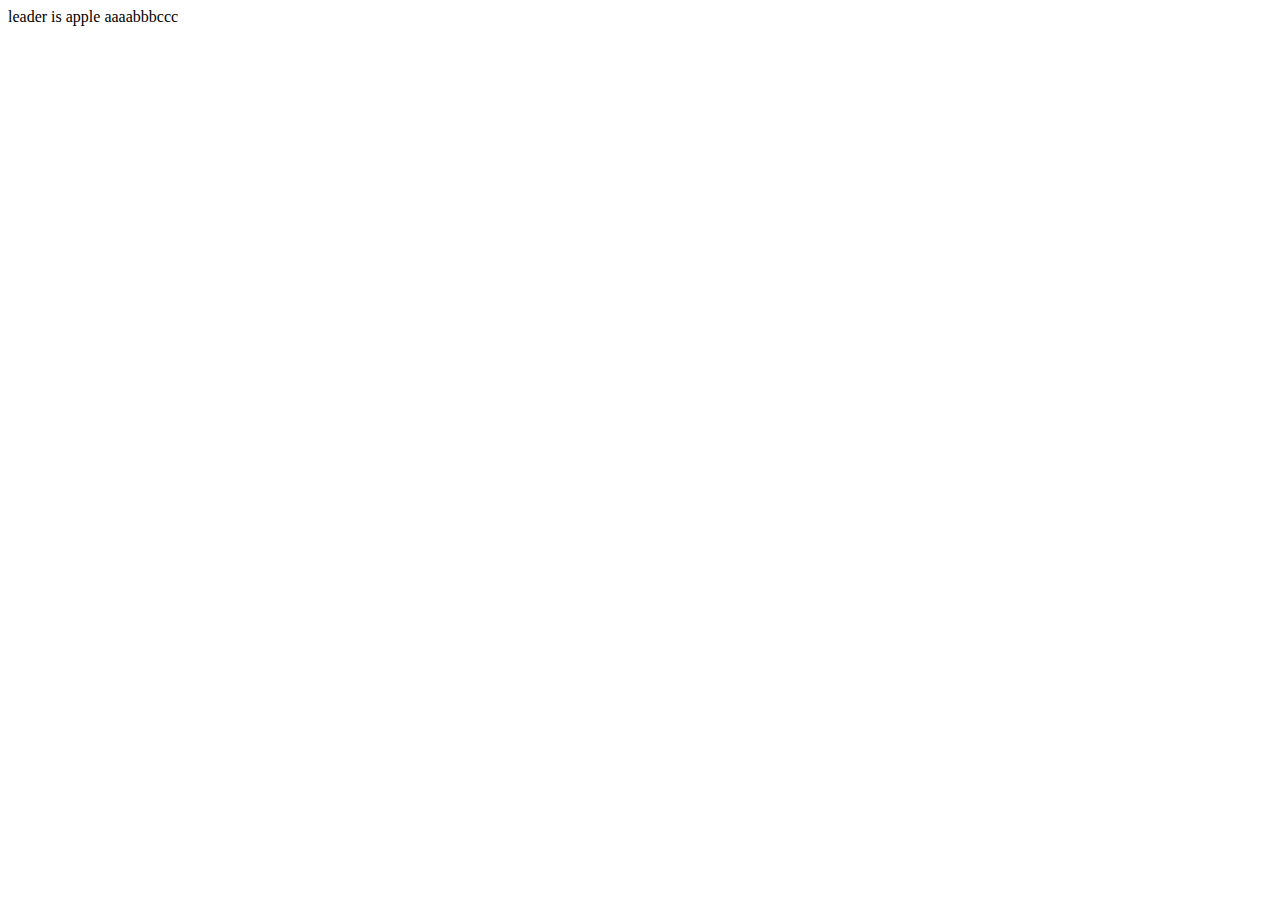
<file: index.html>
<!DOCTYPE html>
<html lang="en">
<head>
    <meta charset="UTF-8">
    <meta http-equiv="X-UA-Compatible" content="IE=edge">
    <meta name="viewport" content="width=device-width, initial-scale=1.0">
    <title>Document</title>
</head>
<body>
    <nav>
        leader is apple
        aaaabbbccc
    </nav>
    <main>

    </main>
    <footer>

    </footer>
    
</body>
</html>
</file>
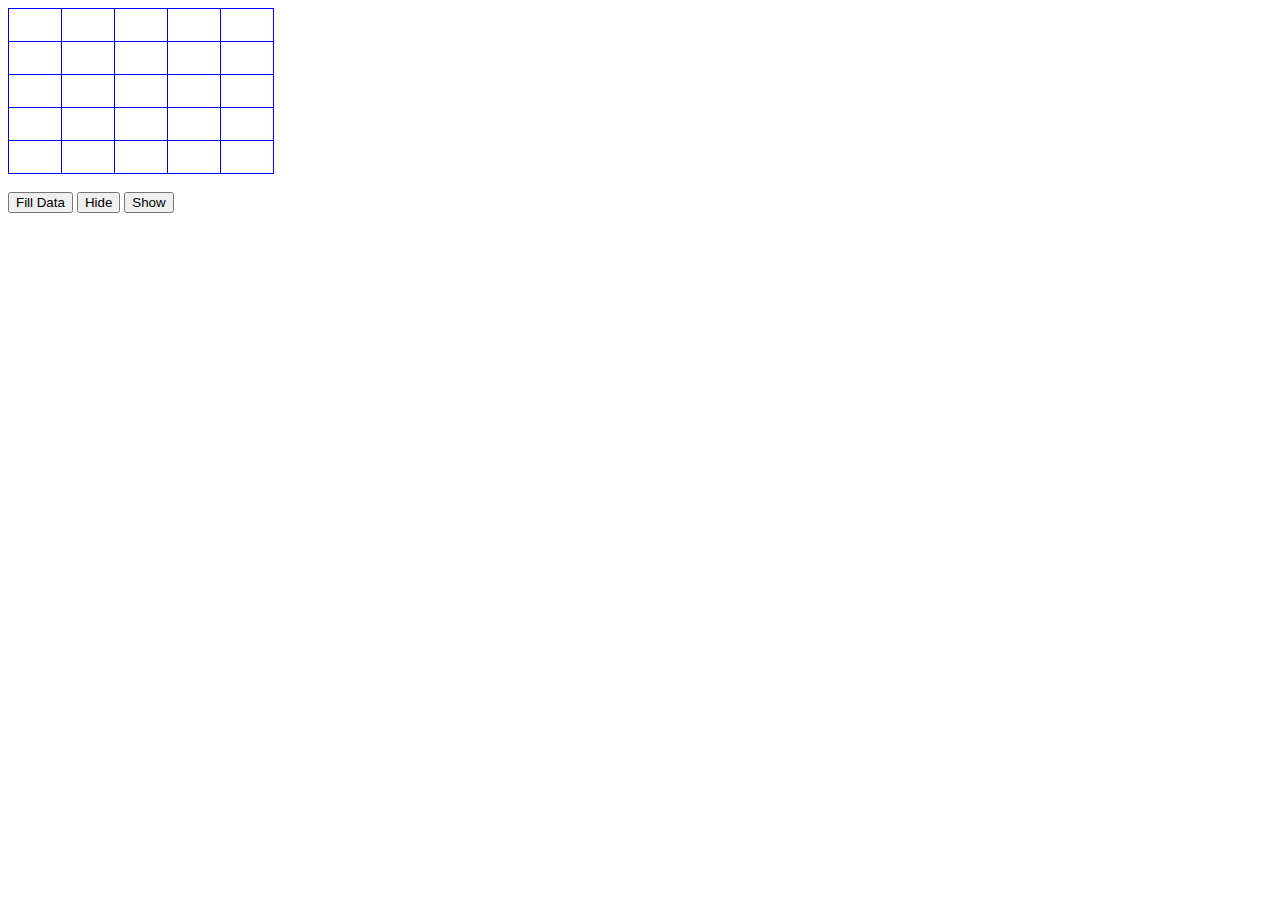
<file: jqsnail.html>
<!DOCTYPE html>
<html lang="en">
<head>
    <meta charset="UTF-8">
    <meta http-equiv="X-UA-Compatible" content="IE=edge">
    <meta name="viewport" content="width=device-width, initial-scale=1.0">
    <title>Document</title>
</head>
<style>
    table{
        border-collapse: collapse;
        }
    td{
        width:50px;height:30px; text-align: center;border:1px solid blue;
    }
</style>
    
<body>
        <table id="tbl">
            <tr>
                <td></td><td></td><td></td><td></td><td></td>
            </tr>
            <tr>
                <td></td><td></td><td></td><td></td><td></td>
            </tr>
            <tr>
                <td></td><td></td><td></td><td></td><td></td>
            </tr>
            <tr>
                <td></td><td></td><td></td><td></td><td></td>
            </tr>
            <tr>
                <td></td><td></td><td></td><td></td><td></td>
            </tr>
        </table>
        <br>
        <button id="btnFill">Fill Data</button>
        <button id="btnHide">Hide</button>
        <button id="btnShow">Show</button>
</body>
<script src="https://code.jquery.com/jquery-3.6.0.js"></script>
<script>
$(document)
.on('click','#btnFill',function(){
    let x=1;
    i=0; j=0;
    flag='East';
    for(x=1;x<26;x++){
        if(flag=='East'){
            $(`#tbl tr:eq(${i}) td:eq(${j})`).text(x);
            j++;
            if(j==$('#tbl tr:eq(0) td').length-1){
            
            }
        }

        // for(j=0;j<$('#tbl tr:eq(0) td').length;j++){
        //     if($(`#tbl tr:eq(${i}) td:eq(${j})`).text()==''){
        //     let str=`#tbl tr:eq(${i}) td:eq(${j})`;
        //     $(str).text(x++);
        //     }

        // }
     
    }

})
// $(document)
//     .on('click','#btnFill',function(){ 
//         let x=1;
//         for(i=0; i<$('#tbl tr').length; i++){
//             if(i%2==1) {  //홀수인덱스 tr
//                 for(j=$('#tbl tr:eq(0) td').length-1;j>=0;j--){
//                     let str=`#tbl tr:eq(${i}) td:eq(${j})`;
//                     $(str).text(x);
//                     x++;
//                 }
//             } else{   //짝수인덱스 tr
//                 for(j=0;j<$('#tbl tr:eq(0) td').length;j++){
//                     let str=`#tbl tr:eq(${i}) td:eq(${j})`;
//                     $(str).text(x);
//                     x++;
//                 }
//             }
//         }
//     })
</script>

    
</html>
</file>
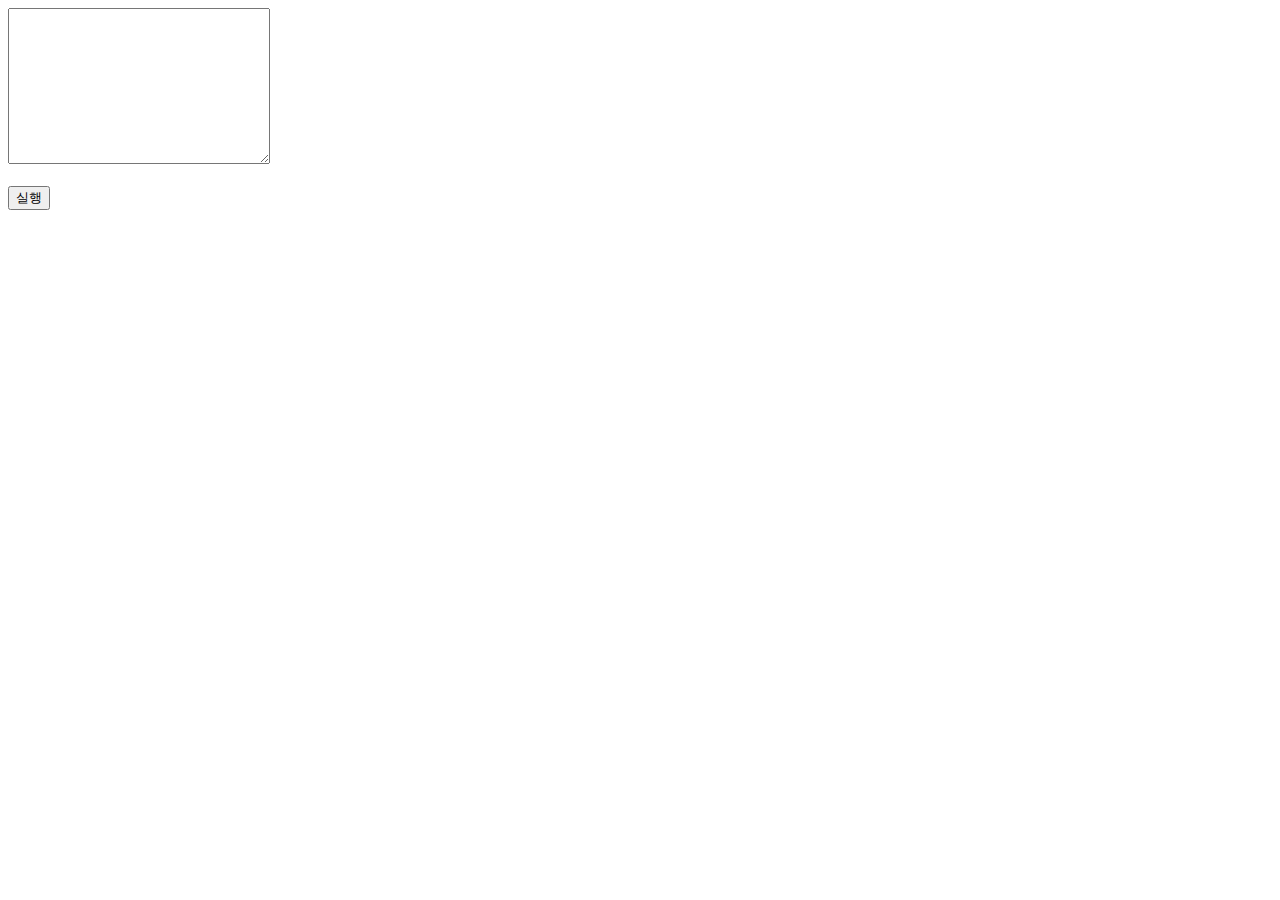
<file: practice.html>
<!DOCTYPE html>
<html lang="ko">
<head>
    <meta charset="UTF-8">
    <meta http-equiv="X-UA-Compatible" content="IE=edge">
    <meta name="viewport" content="width=device-width, initial-scale=1.0">
    <title>Practice</title>
</head>
<body>
    <textarea id="text" rows="10" cols="30"></textarea>
    <br><br>
    <input type="button" id="btnDo" value="실행" onclick="doNumber()">
</body>
<script>
    function doNumber() {
        x='';
        for(i=1;i<=10;i++){
            x=x+i;+'\n'
          }
        document.getElementById('text').textContent=x;
    }
    
</script>
</html>
</file>
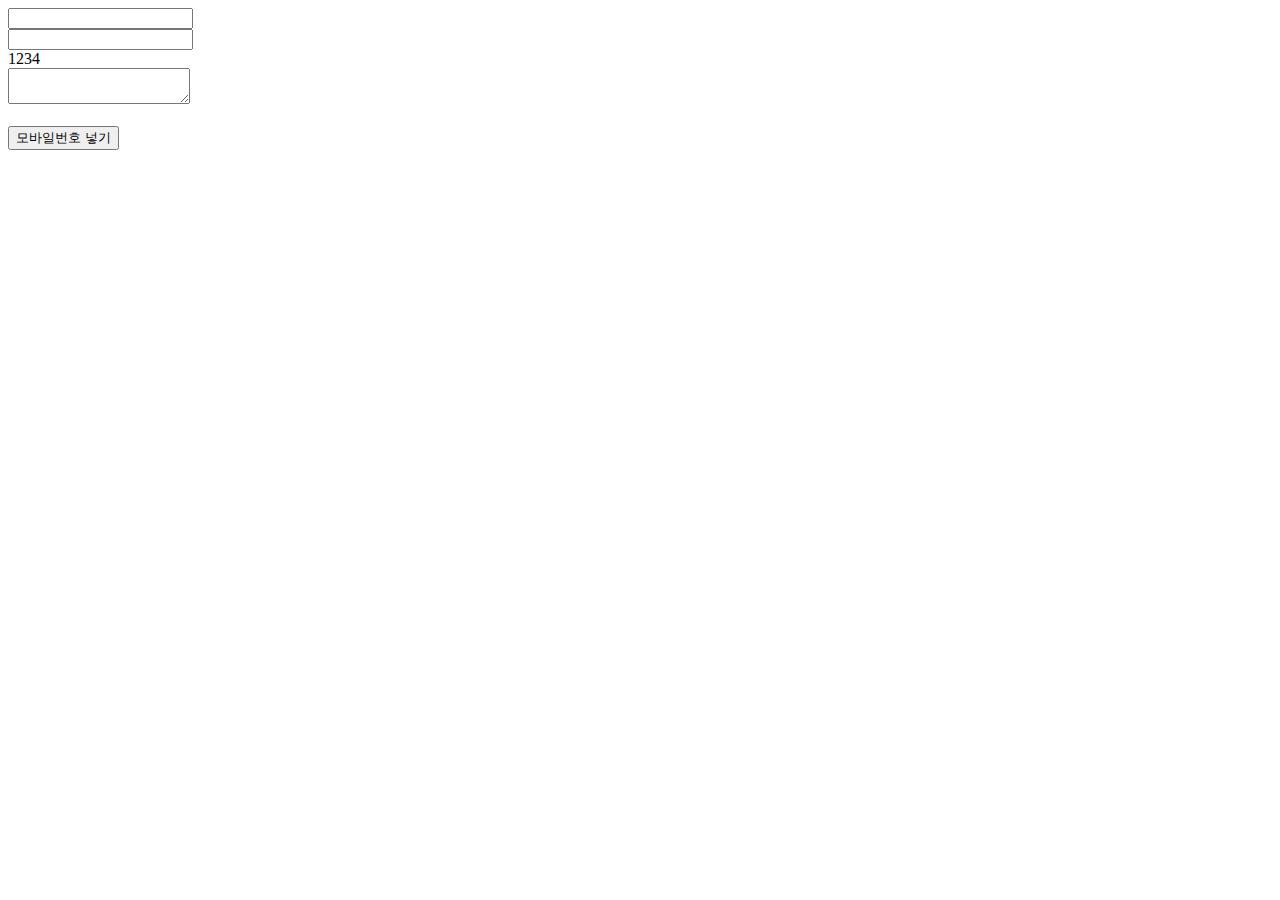
<file: sample.html>
<!DOCTYPE html>
<html lang="ko">
<head>
    <meta charset="UTF-8">
    <meta http-equiv="X-UA-Compatible" content="IE=edge">
    <meta name="viewport" content="width=device-width, initial-scale=1.0">
    <title>Sample</title>
</head>
<body>
    <input type=text id="mobile" name="mobile"><br>
    <input type=text id='myname' name='myname'><br>
    <label id="lblAddress">1234</label><br>
    <textarea id=postcode></textarea><br><br>
    <input type="button" id="btnPut" name="btnPut" value="모바일번호 넣기">
</body>
<script src="https://code.jquery.com/jquery-3.6.0.js"></script>
<script>
$(document)
.on('click','#btnPut',function(){
    $('#mobile').val('77778888');
    $('#myname').val('박재형');
    $('#lblAddress').text('천안시 서북구');
    $('#postcode').val('31312');
    return false;
})

</script>
</html>
</file>
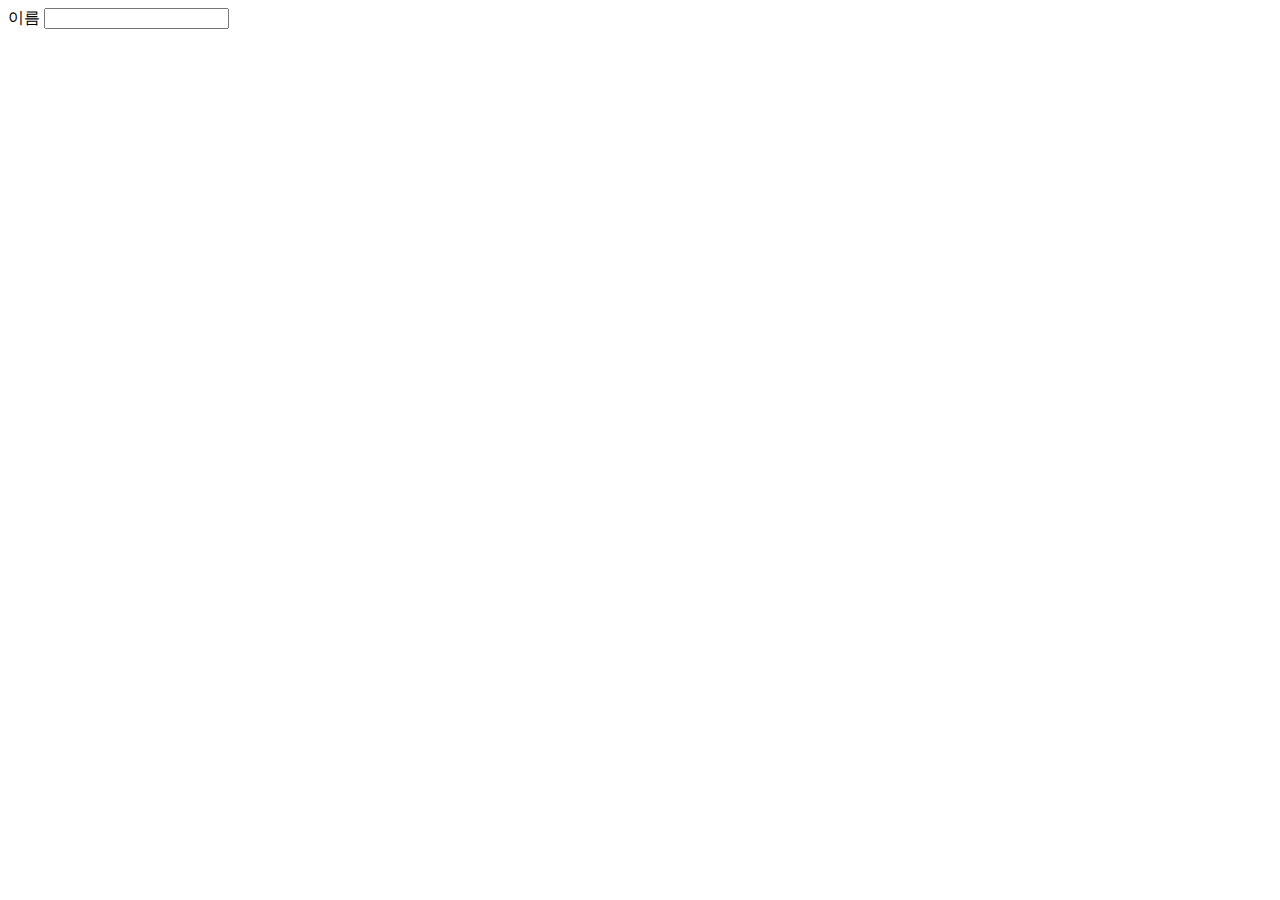
<file: sample2.html>
<!DOCTYPE html>
<html lang="en">
<head>
    <meta charset="UTF-8">
    <meta http-equiv="X-UA-Compatible" content="IE=edge">
    <meta name="viewport" content="width=device-width, initial-scale=1.0">
    <title>Document</title>
</head>
<body>
    <lable id="lblName">이름</lable>
    <input type="text" id="nick" name="nick"><br>
</body>
</html>
</file>
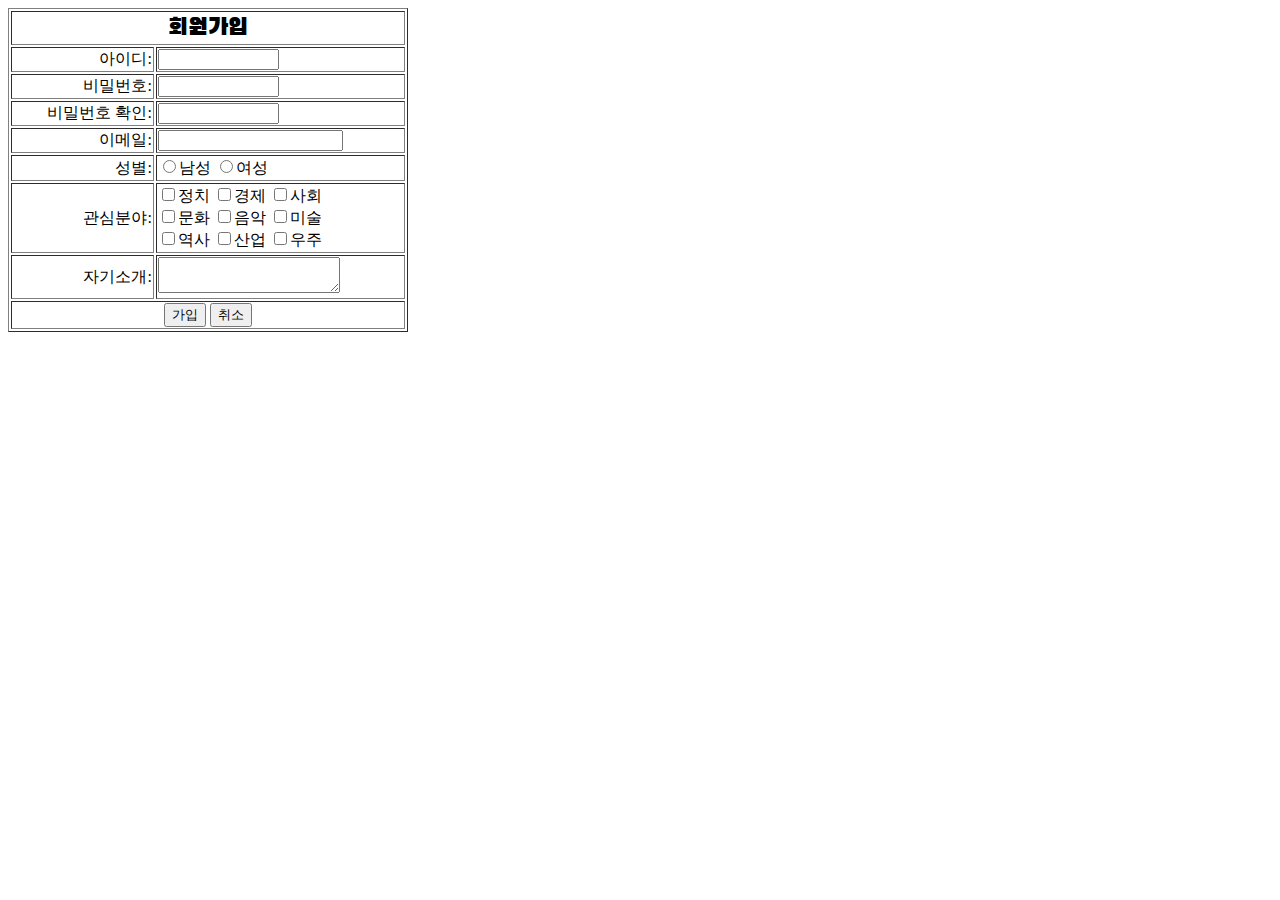
<file: sample3_회원가입.html>
<!DOCTYPE html>
<html lang="en">
<head>
    <meta charset="UTF-8">
    <meta http-equiv="X-UA-Compatible" content="IE=edge">
    <meta name="viewport" content="width=device-width, initial-scale=1.0">
    <link rel="stylesheet" href="join.css">
    <link href="https://cdn.jsdelivr.net/npm/bootstrap@5.1.3/dist/css/bootstrap.min.css" rel="stylesheet" integrity="sha384-1BmE4kWBq78iYhFldvKuhfTAU6auU8tT94WrHftjDbrCEXSU1oBoqyl2QvZ6jIW3" crossorigin="anonymous">
    <script src="https://cdn.jsdelivr.net/npm/bootstrap@5.1.3/dist/js/bootstrap.bundle.min.js" integrity="sha384-ka7Sk0Gln4gmtz2MlQnikT1wXgYsOg+OMhuP+IlRH9sENBO0LRn5q+8nbTov4+1p" crossorigin="anonymous"></script>
    <title>Document</title>
    <link rel="preconnect" href="https://fonts.googleapis.com">
    <link rel="preconnect" href="https://fonts.gstatic.com" crossorigin>
    <style>
        @import url('https://fonts.googleapis.com/css2?family=Black+Han+Sans&display=swap');
        #signup{
            font-family: 'Black Han Sans', sans-serif;
            font-size:larger;
        }
        </style>
</head>
<body>
    <table class="table table-striped" border="1" style="width:400px;">

    <tr>
        <td colspan="2" id="signup" align="center">
            <label style="font-size:x-large; color:black;">회원가입</label>
        </td>
    </tr>
    <tr>
        <td align="right">아이디: </td>
        <td><input type="text" size="12"></td>
    </tr>
    <tr>
        <td align="right">비밀번호: </td>
        <td><input type="password" size="12"></td>
    </tr>
    <tr>
        <td align="right">비밀번호 확인: </td>
        <td><input type="password" size="12"></td>
    </tr>
    <tr>
        <td align="right">이메일: </td>
        <td><input type="email"></td>
    </tr>
    <tr>
        <td align="right">성별: </td>
        <td><input class="form-check-input" type="radio" name="gender" id="flexRadioDefault1">남성
            <input class="form-check-input" type="radio" name="gender" id="flexRadioDefault1">여성</td>
        </tr> 
    <tr>
        <td align="right">관심분야: </td>
        <td><input class="form-check-input" type="checkbox" name="intersting" id="amu">정치
            <input class="form-check-input" type="checkbox" name="intersting" id="amu">경제
            <input class="form-check-input" type="checkbox" name="intersting" id="amu">사회<br>
            <input class="form-check-input" type="checkbox" name="intersting" id="amu">문화
            <input class="form-check-input" type="checkbox" name="intersting" id="amu">음악
            <input class="form-check-input" type="checkbox" name="intersting" id="amu">미술<br>
            <input class="form-check-input" type="checkbox" name="intersting" id="amu">역사
            <input class="form-check-input" type="checkbox" name="intersting" id="amu">산업
            <input class="form-check-input" type="checkbox" name="intersting" id="amu">우주<br>
        </td>
    </tr>
    <tr>
        <td align="right">자기소개: </td>
        <td><textarea row="2" cols="20"></textarea></td>
    </tr>
    <tr>
        <td colspan="2" align="center">
            <button type="button" class="btn btn-primary">가입</button>
            <button type="button" class="btn btn-secondary">취소</button>
            <!-- </button><input type="submit" value="가입">   -->
            <!-- <input type="reset" value="취소"></td> -->
    </tr>
    </table>
</file>
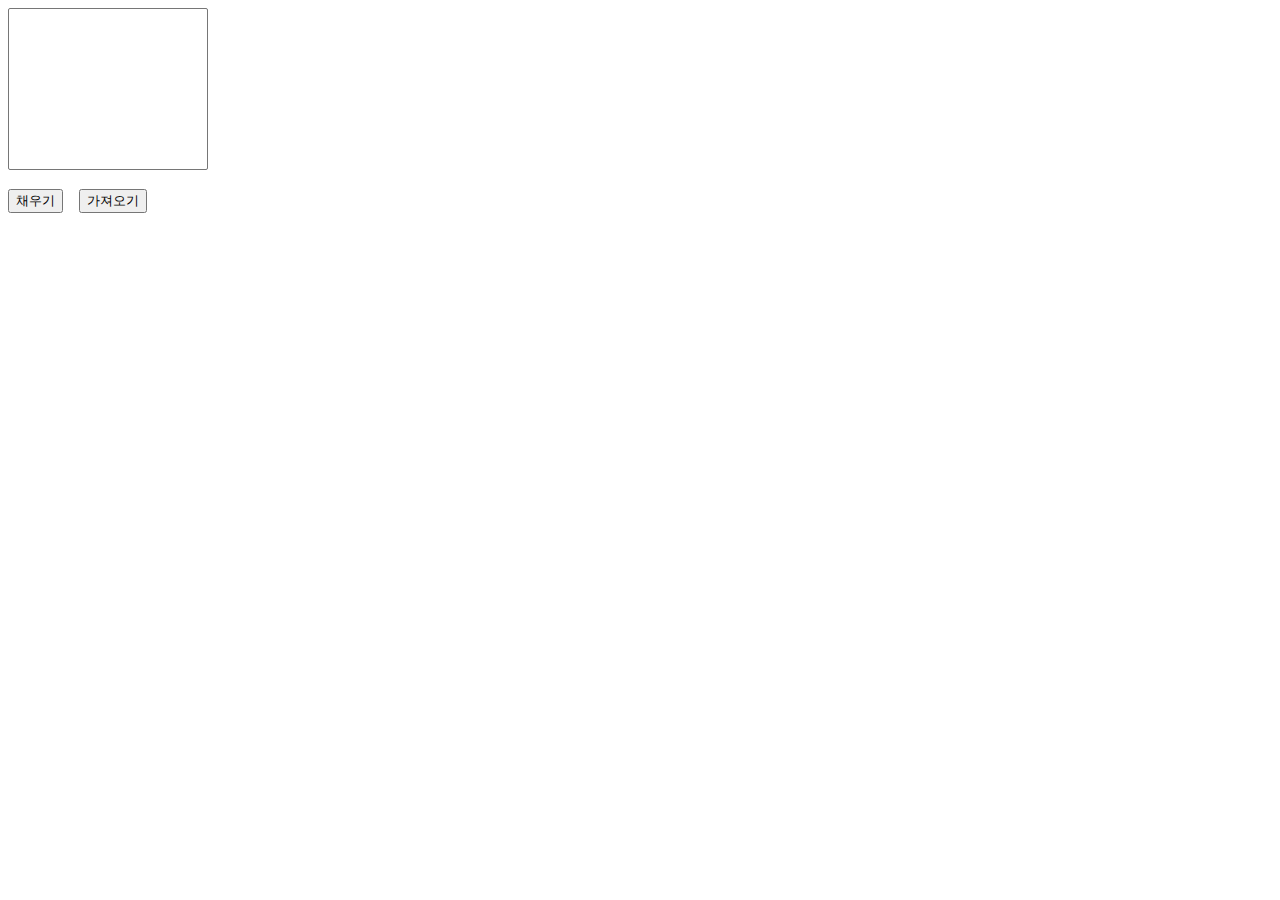
<file: sample6.html>
<!DOCTYPE html>
<html lang="en">
<head>
    <meta charset="UTF-8">
    <meta http-equiv="X-UA-Compatible" content="IE=edge">
    <meta name="viewport" content="width=device-width, initial-scale=1.0">
    <title>Document</title>
</head>
<body>
    <!-- <h1>Welcome to the World</h1>
    <input type="text" id="campaign"><br><br>
    <input type="button" id="btnCampaign" value="open"><br><br>
    <input type="button" id="btnClose" value="close"> -->
    <!-- <textarea id="textSerial" rows="12" cols="30"></textarea><br><br> -->
    <select id="selCountry" size="10" style="width:200px">
    </select><br><br>
    <input type="button" id="btnFill" value="채우기">&nbsp;&nbsp;&nbsp;
    <input type="button" id="'btnGet" value="가져오기">
    
</body>
<script src="https://code.jquery.com/jquery-3.6.0.js"></script>
<script>
    $(document)
    .on('click','#btnFill',function(){
        arCountry=['Korea','USA','Finland','Sweden','Norway','Singapore'];
        for(i=0;i<arCountry.length;i++){
            let str=`<option>${arCountry[i]}</option>`
            $('#selCountry').append(str);
        }
        // let country='Korea';
        // let str=`<option>${country}</option>`;
        //$('#selCountry').append(str);
        return false;

        //textarea에 일련번호 채우기
        // x=''+1+'\n';
        // x=x+2+'\n';
        // x=x+3+'\n';
        // x=x+10+'\n';

        // x='';
        // for(i=1;i<=10;i++){
        //     x=x+i+'\n';
        // }
        // $('textSerial').val(x);
        // return false;
    })
//     let wid=null;
//     $(document)
//     .ready(function(){
//         //웹페이지 로드 직후 실행될 코드들(초기화)
//         alert('just after load');
//         return false;
//     })
// .on('click','#btnCampaign',function(){
//     // wid=window.open('http://www.amazon.com','','width=200,height=300');
//     $('#campaign').val('Hello Cheonan.');
//     return false;
// })
// .on('click','#btnClose',function(){
//     // if(wid!=null) wid.close();
//     //$('#campaign').val('Goodbye Cheonan.');
//     alert($('#campaign').val());
//     return false;
//})

</script>
</html>
</file>
<file: join.css>
.right{
    text-align: right;
    vertical-align: top;
}

#amu:checked{
    background-color:cornflowerblue;
}

#flexRadioDefault1:checked{
    background-color: lightblue;
}
</file>
